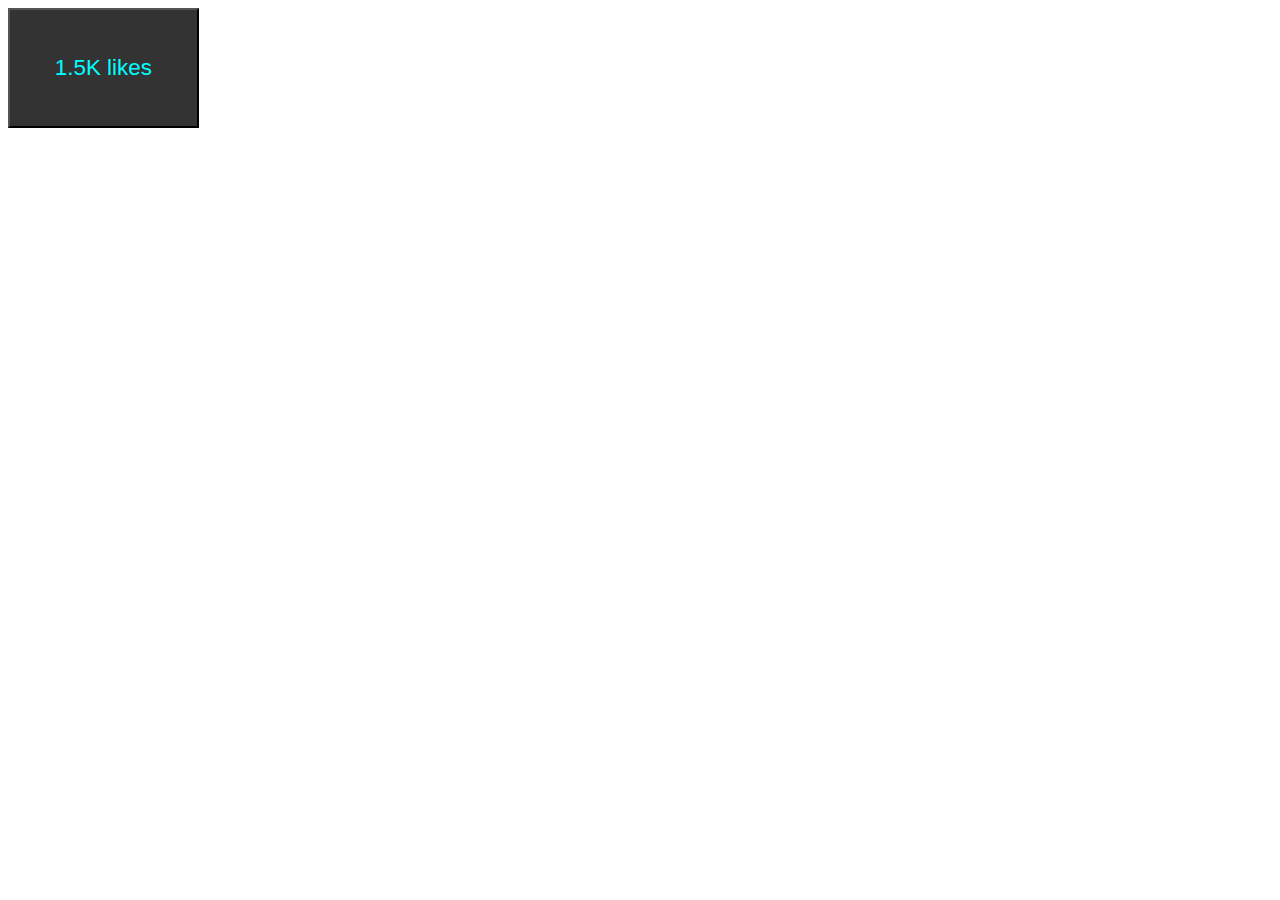
<file: 25.02.2020  Preprocesor si Variabile_CSS/variabile css/index.html>
<!DOCTYPE html>
<html lang="en">
<head>
    <meta charset="UTF-8">
    <meta name="viewport" content="width=device-width, initial-scale=1.0">
    <meta http-equiv="X-UA-Compatible" content="ie=edge">
    <link rel="stylesheet" href="styles.css">
    <title>Document</title>
</head>
<body>
    <button>1.5K <span>likes</span></button> 
</body>
</html>
</file>
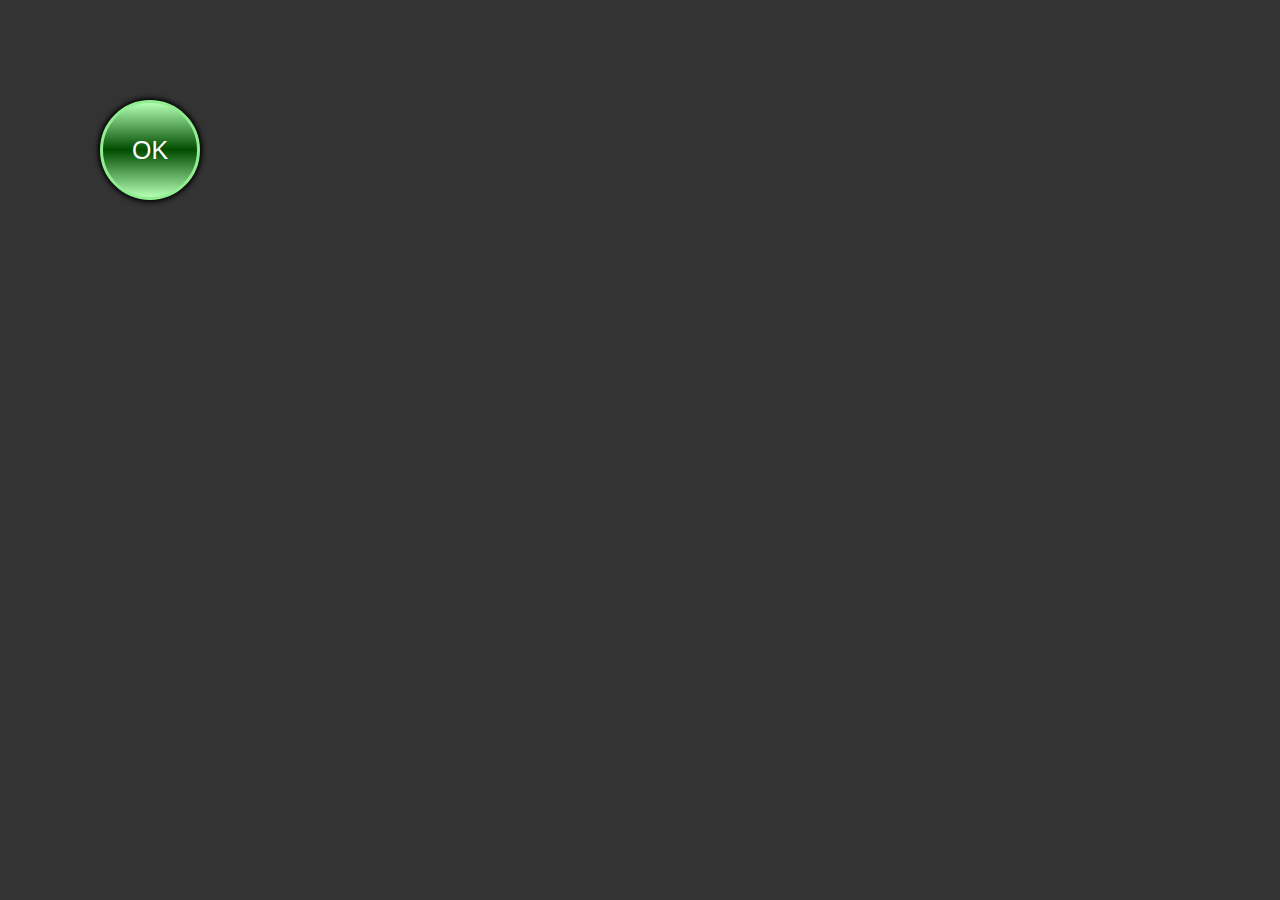
<file: 25.02.2020  Preprocesor si Variabile_CSS/CSS Preprocesor/button/index.html>
<!DOCTYPE html>
<html lang="en">
<head>
    <meta charset="UTF-8">
    <meta name="viewport" content="width=device-width, initial-scale=1.0">
    <meta http-equiv="X-UA-Compatible" content="ie=edge">
     <link rel="stylesheet" href="styles.css"> <!-- AM conectat documentul styles.css dupa ce am compilat  SCSS-ul  -->
    <title>Button with SCSS</title>
</head>
<body>
    <button>OK</button>
</body>
</html>
</file>
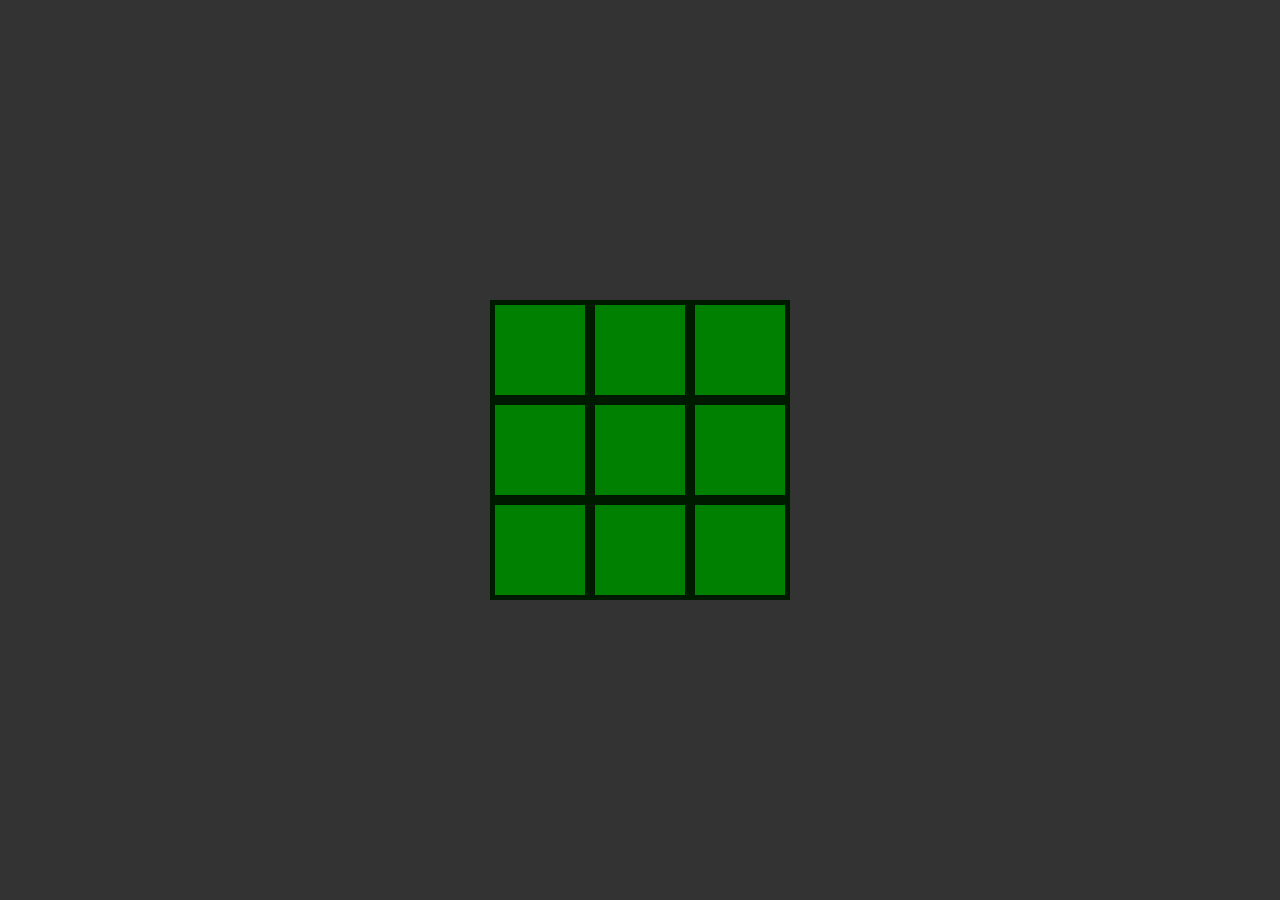
<file: 25.02.2020  Preprocesor si Variabile_CSS/CSS Preprocesor/scss preluader/index.html>
<!DOCTYPE html>
<html lang="en">
<head>
    <meta charset="UTF-8">
    <meta name="viewport" content="width=device-width, initial-scale=1.0">
    <meta http-equiv="X-UA-Compatible" content="ie=edge">
    <link rel="stylesheet" href="styles.css">
    <title>Document</title>
</head>
<body>
    <div id="preluader">
        <div></div>
        <div></div>
        <div></div>
        <div></div>
        <div></div>
        <div></div>
        <div></div>
        <div></div>
        <div></div>
    </div>
</body>
</html>
</file>
<file: 25.02.2020  Preprocesor si Variabile_CSS/variabile css/styles.css>
/* Decoram citeva variabile la nivel global*/
:root{
 --color:cyan;
 --bg-color: #333;
 --size: 2em;
 --font: Arial;

 /* --mobile: 1000px;  - se poate in de folosit in @media pentru a usura adaptivitatea */ 
}
button{
    background-color: var(--bg-color);
    font-family: var(--font);
    padding: var(--size);
    color: var(--color);
    font-size: calc(0.7 * var(--size));
}
@media (max-width: 1000px){
    button span{
        display: none;
    }
}
</file>
<file: 25.02.2020  Preprocesor si Variabile_CSS/CSS Preprocesor/button/styles.css>
body {
  color: red;
  background-color: #333333;
  margin: 100px;
}

button {
  width: 100px;
  height: 100px;
  font-size: 25px;
  border-radius: 100%;
  background-image: -webkit-gradient(linear, left top, left bottom, from(#b3ffb3), color-stop(#004d00), to(#b3ffb3));
  background-image: linear-gradient(#b3ffb3, #004d00, #b3ffb3);
  color: white;
  border: 3px solid lightgreen;
  -webkit-box-shadow: 0 0 5px 2px black;
          box-shadow: 0 0 5px 2px black;
}

button:hover {
  background-image: -webkit-gradient(linear, left top, left bottom, from(#004d00), color-stop(#b3ffb3), to(#004d00));
  background-image: linear-gradient(#004d00, #b3ffb3, #004d00);
  border-color: #004d00;
}
/*# sourceMappingURL=styles.css.map */
</file>
<file: 25.02.2020  Preprocesor si Variabile_CSS/CSS Preprocesor/scss preluader/styles.css>
body {
  background-color: #333;
}

#preluader {
  width: 300px;
  height: 300px;
  background-color: #001a00;
  position: absolute;
  top: 0;
  right: 0;
  bottom: 0;
  left: 0;
  margin: auto;
}

#preluader div {
  width: 90px;
  height: 90px;
  background-color: green;
  float: left;
  margin: 5px;
}

#preluader div:nth-child(1) {
  -webkit-animation: flash 5s infinite;
          animation: flash 5s infinite;
  -webkit-animation-delay: 1s;
          animation-delay: 1s;
}

#preluader div:nth-child(2) {
  -webkit-animation: flash 5s infinite;
          animation: flash 5s infinite;
  -webkit-animation-delay: 2s;
          animation-delay: 2s;
}

@-webkit-keyframes flash {
  from {
    opacity: 0;
  }
  to {
    opacity: 1;
  }
}

@keyframes flash {
  from {
    opacity: 0;
  }
  to {
    opacity: 1;
  }
}
/*# sourceMappingURL=styles.css.map */
</file>
